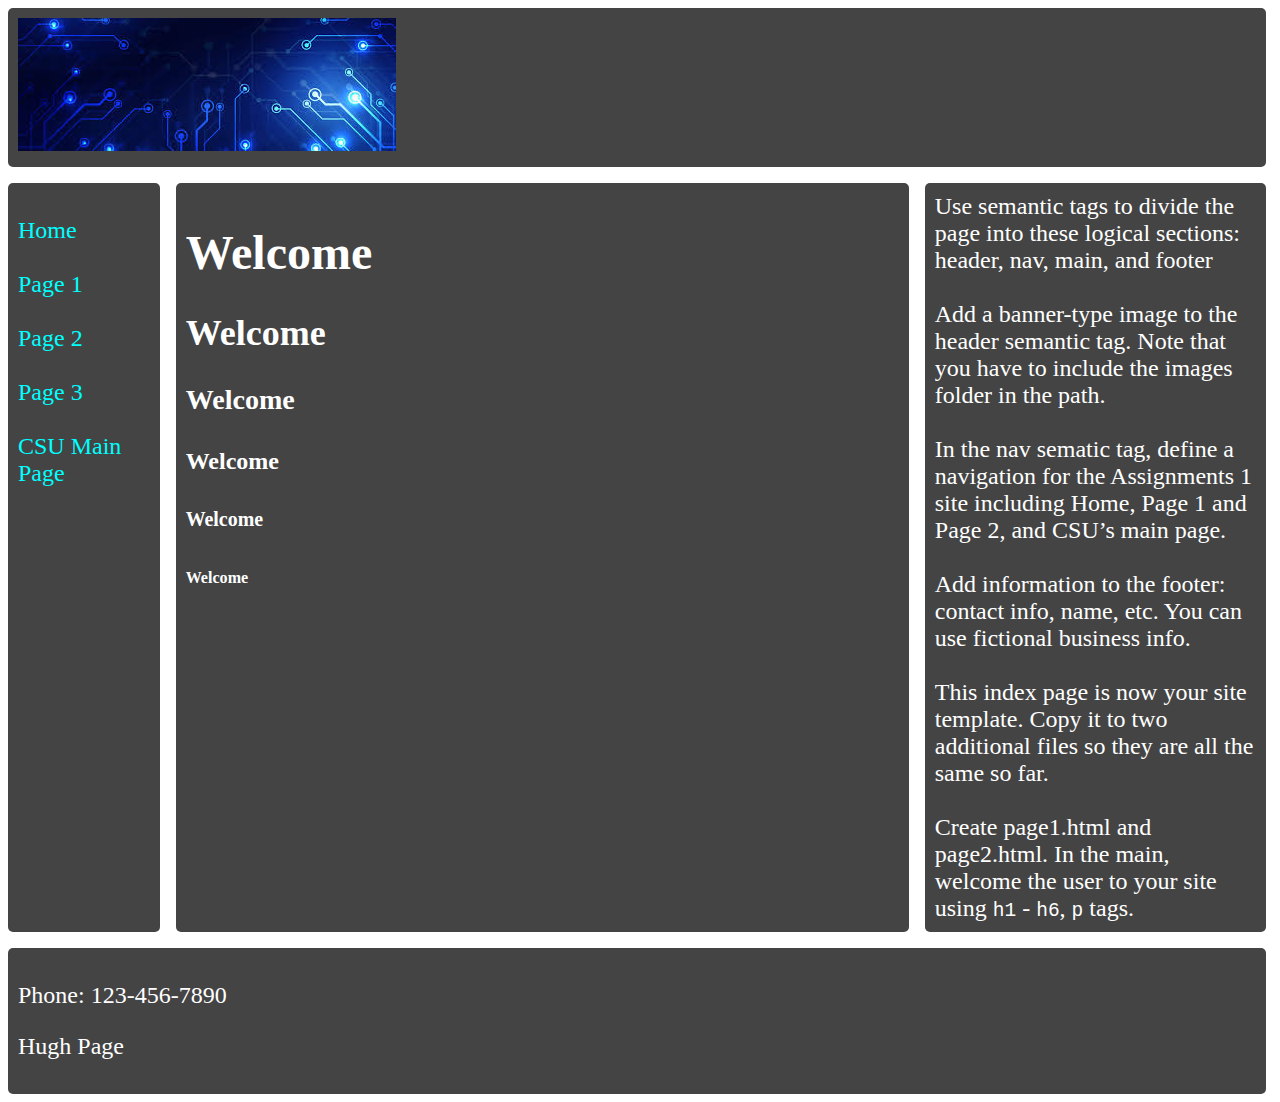
<file: index.html>
<!DOCTYPE html>
<html>
  <head>
    <meta charset="utf-8">
    <meta name="viewport" content="width=device-width">
    <title>Home</title>
    <link href="style.css" rel="stylesheet" type="text/css" />
  </head>
  <body>
    <div class = "wrapper">
    <header class = "box header"> 
      <img src= "images/banner.jpeg">
    </header>
    
    <nav class = "box sidebar">
      <ul>
        <li><a href="index.html">Home</a></li> <br>
        <li><a href="page1.html">Page 1</a></li> <br>
        <li><a href="page2.html">Page 2</a></li> <br>
        <li><a href="page3.html">Page 3</a></li> <br>
        <li><a href="https://www.columbusstate.edu">CSU Main Page</a></li>
      </ul>
    </nav>

    <main class = "box content">
      <h1>Welcome</h1>
      <h2>Welcome</h2>
      <h3>Welcome</h3>
      <h4>Welcome</h4>
      <h5>Welcome</h5>
      <h6>Welcome</h6>
    </main>

    <aside class = "box aside">
      Use semantic tags to divide the page into these logical sections: header, nav, main, and footer <br><br> Add a banner-type image to the header semantic tag. Note that you have to include the images folder in the path. <br><br> In the nav sematic tag, define a navigation for the Assignments 1 site including Home, Page 1 and Page 2, and CSU’s main page. <br><br> Add information to the footer: contact info, name, etc. You can use fictional business info. <br><br> This index page is now your site template. Copy it to two additional files so they are all the same so far. <br><br> Create page1.html and page2.html. In the main, welcome the user to your site using <code>h1</code> - <code>h6</code>, <code>p</code> tags.
    </aside>

    <footer class = "box footer"> 
      <p>Phone: 123-456-7890</p>
      <p>Hugh Page</p>
    </footer>
    </div>
    <script src="script.js"></script>
  </body>
</html>
</file>
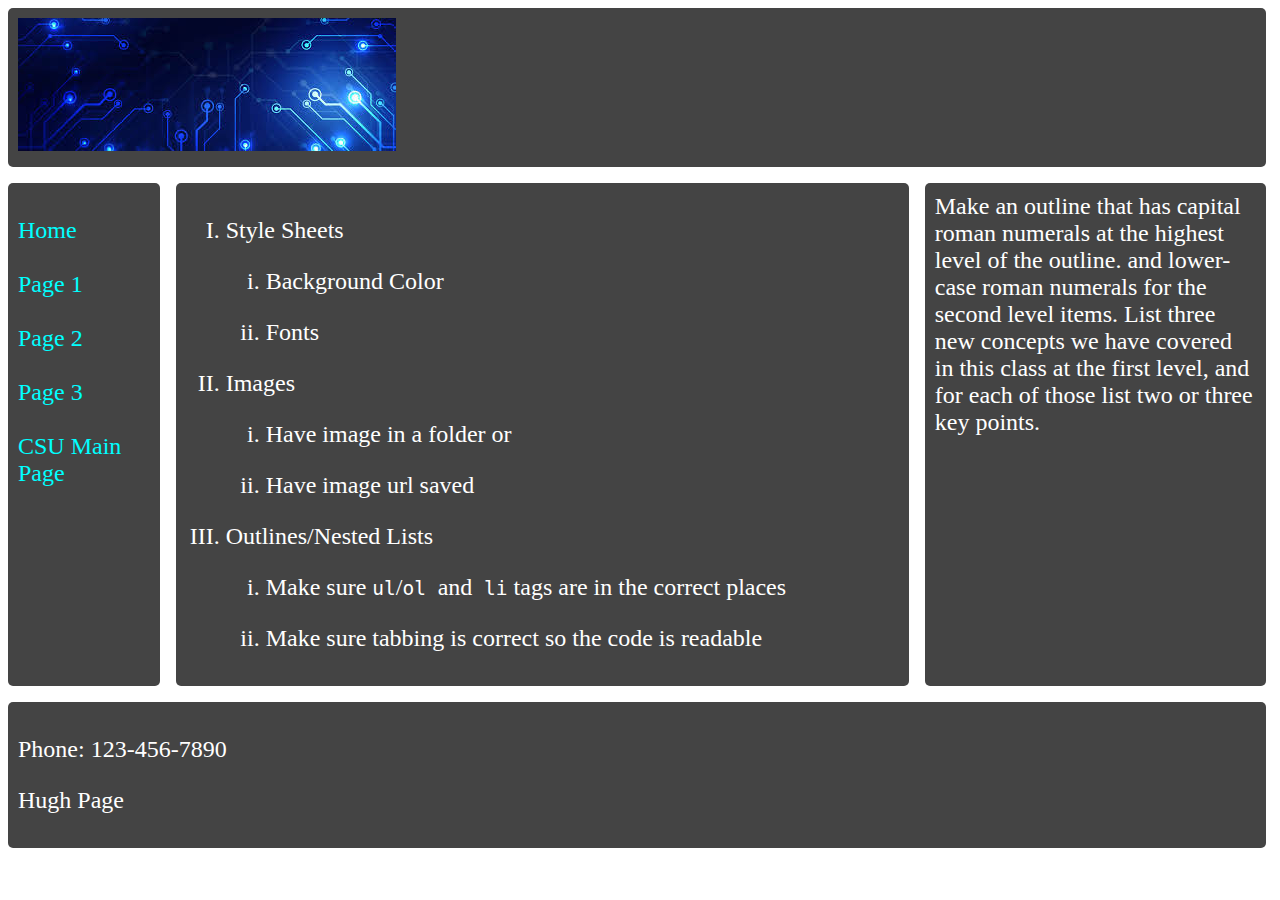
<file: page1.html>
<!DOCTYPE html>
<html>
  <head>
    <meta charset="utf-8">
    <meta name="viewport" content="width=device-width">
    <title>Page 1</title>
    <link href="style.css" rel="stylesheet" type="text/css" />
  </head>
  <body>
    <div class = "wrapper">
    <header class = "box header"> 
      <img src= "images/banner.jpeg">
    </header>

    <nav class = "box sidebar">
      <ul>
        <li><a href="index.html">Home</a></li> <br>
        <li><a href="page1.html">Page 1</a></li> <br> 
        <li><a href="page2.html">Page 2</a></li> <br>
        <li><a href="page3.html">Page 3</a></li> <br>
        <li><a href="https://www.columbusstate.edu"> CSU Main Page</a></li>
      </ul>
    </nav>

    <main class = "box content">
      <ol type = "I">
        <li>
          <p>Style Sheets</p>
          <ol type = "i">
            <li><p>Background Color</p></li>
            <li><p>Fonts</p></li>
          </ol>
        </li>
        <li>
          <p>Images</p>
          <ol type="i">
            <li><p>Have image in a folder or</p></li>
            <li><p>Have image url saved</p></li>
          </ol>
        </li>
        <li>
          <p>Outlines/Nested Lists</p>
          <ol type = "i">
            <li><p>Make sure <code>ul</code>/<code>ol </code>and<code> li</code> tags are in the correct places</p></li>
            <li><p>Make sure tabbing is correct so the code is readable</p></li>
          </ol>
        </li>
      </ol>
    </main>

    <aside class = "box aside">
      Make an outline that has capital roman numerals at the highest level of the outline. and lower-case roman numerals for the second level items. List three new concepts we have covered in this class at the first level, and for each of those list two or three key points.  
    </aside>

    <footer class = "box footer"> 
      <p>Phone: 123-456-7890</p>
      <p>Hugh Page</p>
    </footer>
    </div>
    <script src="script.js"></script>
  </body>
</html>
</file>
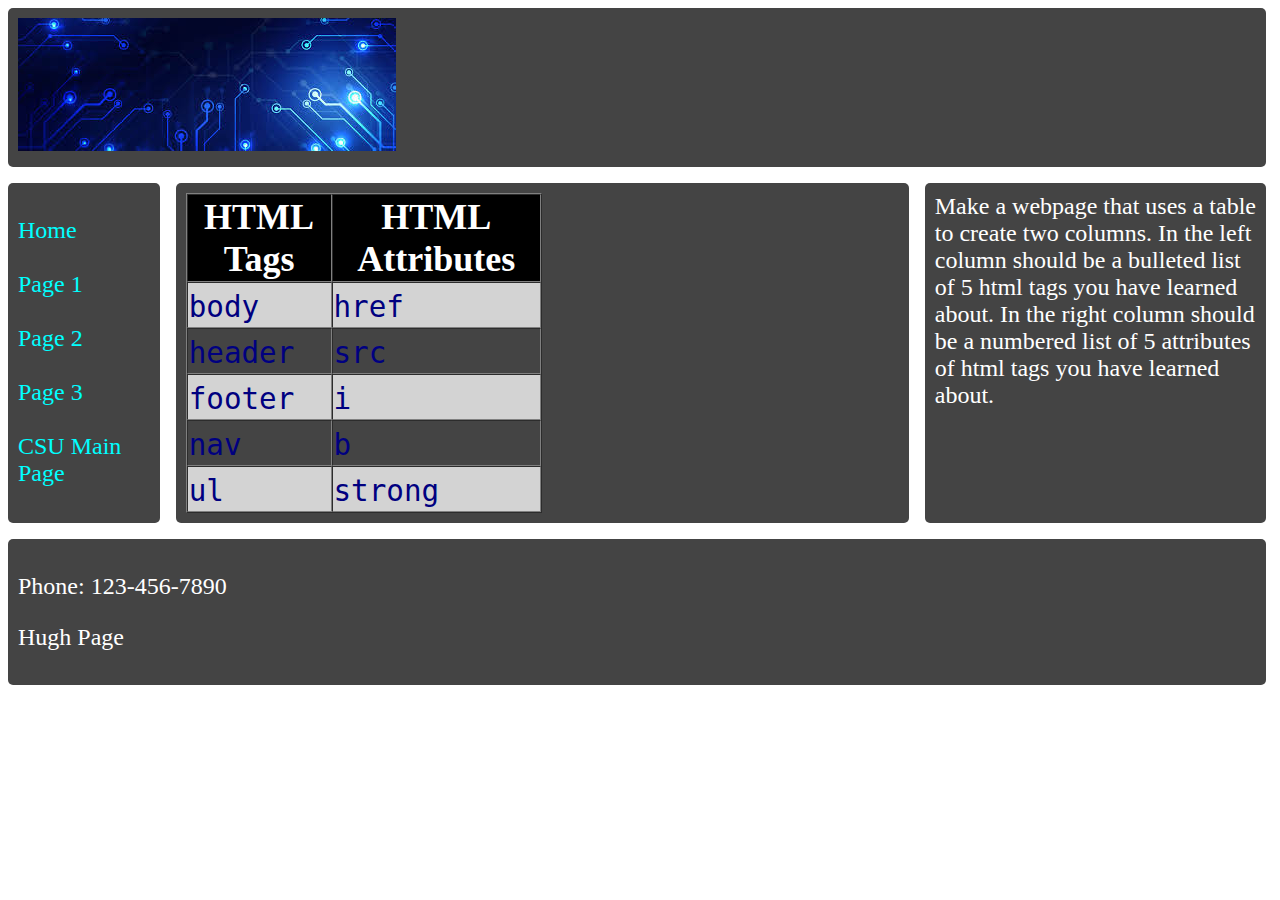
<file: page2.html>
<!DOCTYPE html>
<html>
  <head>
    <meta charset="utf-8">
    <meta name="viewport" content="width=device-width">
    <title>Page 2</title>
    <link href="style.css" rel="stylesheet" type="text/css" />
  </head>
  <body>
    <div class = "wrapper">
    <header class = "box header"> 
      <img src= "images/banner.jpeg">
    </header>

    <nav class = "box sidebar">
      <ul>
        <li><a href="index.html">Home</a></li> <br>
        <li><a href="page1.html">Page 1</a></li> <br>
        <li><a href="page2.html">Page 2</a></li> <br>
        <li><a href="page3.html">Page 3</a></li> <br>
        <li><a href="https://www.columbusstate.edu"> CSU Main Page</a></li>
      </ul>
    </nav>

    <main class = "box content">
       <table width='50%' border=1px cellspacing=0>
         <tr>
           <th>HTML Tags</th>
           <th>HTML Attributes</th>
         </tr>
         <tr>
           <td><code>body</code></td>
           <td><code>href</code></td>
         </tr>
         <tr>
           <td><code>header</code></td>
           <td><code>src</code></td>
         </tr>
         <tr>
           <td><code>footer</code></td>
           <td><code>i</code></td>
         </tr>
         <tr>
           <td><code>nav</code></td>
           <td><code>b</code></td>
         </tr>
         <tr>
           <td><code>ul</code></td>
           <td><code>strong</code></td>
         </tr>
       </table>
    </main>
    <aside class = "box aside">
      Make a webpage that uses a table to create two columns. In the left column should be a bulleted list of 5 html tags you have learned about. In the right column should be a numbered list of 5 attributes of html tags you have learned about.
    </aside>

    <footer class = "box footer"> 
      <p>Phone: 123-456-7890</p>
      <p>Hugh Page</p>
    </footer>
    </div>
    <script src="script.js"></script>
  </body>
</html>
</file>
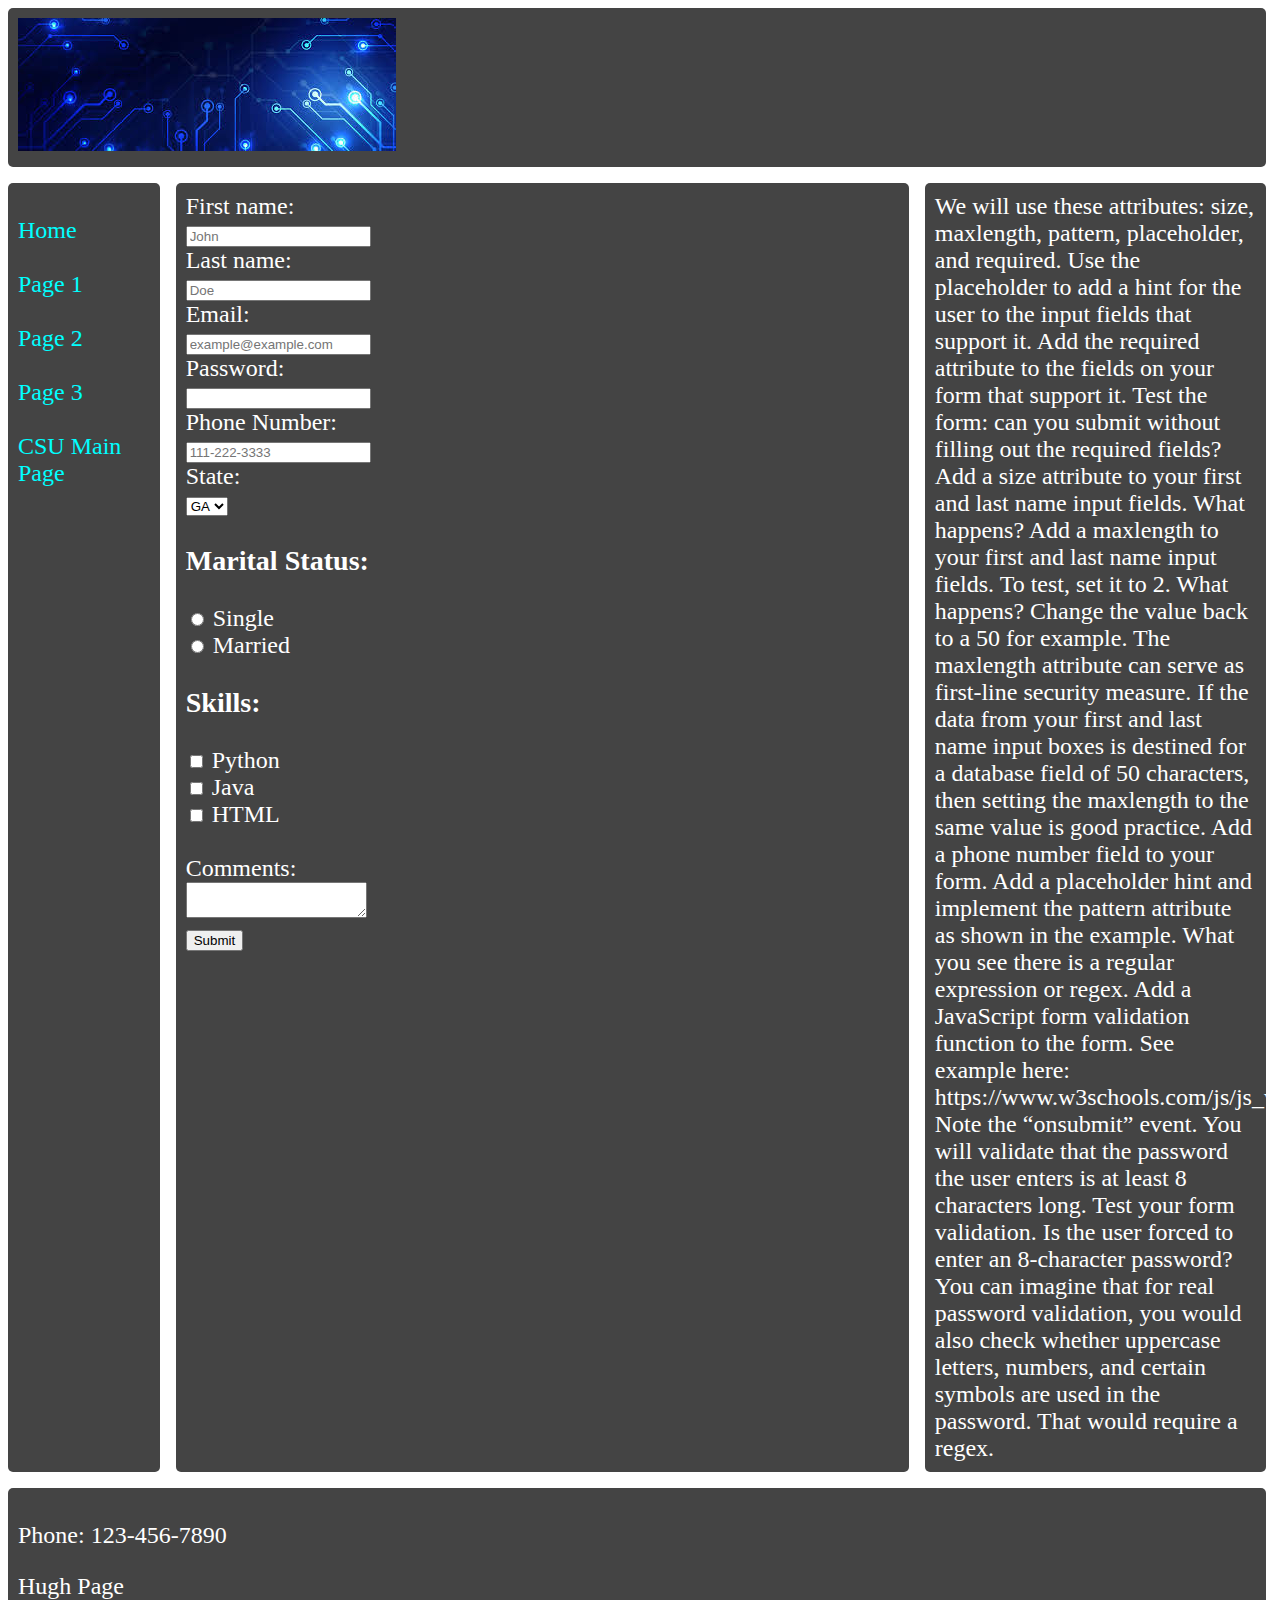
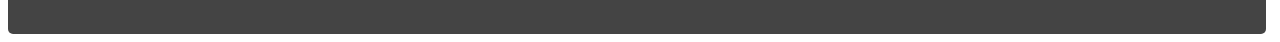
<file: page3.html>
<!DOCTYPE html>
<html>
  <head>
    <meta charset="utf-8">
    <meta name="viewport" content="width=device-width">
    <title>Page 3</title>
    <link href="style.css" rel="stylesheet" type="text/css" />
  </head>
  <body>
    <div class = "wrapper">
    <header class = "box header"> 
      <img src= "images/banner.jpeg">
    </header>

    <nav class = "box sidebar">
      <ul>
        <li><a href="index.html">Home</a></li> <br>
        <li><a href="page1.html">Page 1</a></li> <br>
        <li><a href="page2.html">Page 2</a></li> <br>
        <li><a href="page3.html">Page 3</a></li> <br>
        <li><a href="https://www.columbusstate.edu"> CSU Main Page</a></li>
      </ul>
    </nav>

    <main class = "box content">
      <form name = "myForm" action = "https://webdevbasics.net/scripts/yoga.php" onsubmit = "return validateForm()" method = "post">
        <label for="fname">First name:</label><br>
        <input type = "text" id="fname" name="fname" placeholder = "John" size = 20 maxlength = 50 required><br>
        <label for="lname">Last name:</label><br>
        <input type = "text" id="lname" name="lname" placeholder = "Doe" size = 20 maxlength = 50 required><br>

        <label for="email">Email:</label><br>
        <input type = "email" id="myemail" name="myemail" placeholder = "example@example.com" required><br>

        <label for = "password">Password:</label><br>
        <input type = "password" id = "password" name = "password" required><br>

        <label for = "tel"> Phone Number:</label><br>
        <input type = "tel" id = "phonenum" name = "phonenum" placeholder = "111-222-3333" pattern = "[0-9]{3}-[0-9]{3}-[0-9]{4}" maxlength = 12 required><br>

        <label for="state">State:</label><br>
        <select id = "state">
          <option>GA</option>
          <option>AL</option>
          <option>FL</option>
        </select>

        <h3> Marital Status: </h3>
        <input type = "radio" id = "single" name = "marital" value = "single" required>
        <label for="single">Single</label><br>
        <input type = "radio" id = "married" name = "marital" value = "married">
        <label for="married">Married</label><br>

        <h3>Skills:</h3>
        <input type="checkbox" id="skill1" name="skill1" value="skill1">
        <label for="skill1"> Python </label><br>
        <input type="checkbox" id="skill2" name="skill2" value="skill2">
        <label for="skill2">Java</label><br>
        <input type="checkbox" id="skill3" name="skill3" value="skill3">
        <label for="skill3">HTML</label><br><br>

        <label for = "comments">Comments:</label><br>
        <textarea id = "comments" name = "comments"></textarea><br>
        
        <input type = "submit" value="Submit">
      </form>
    </main>
    <aside class = "box aside">
      We will use these attributes: size, maxlength, pattern, placeholder, and required. Use the placeholder to add a hint for the user to the input fields that support it. Add the required attribute to the fields on your form that support it. Test the form: can you submit without filling out the required fields? Add a size attribute to your first and last name input fields. What happens? Add a maxlength to your first and last name input fields. To test, set it to 2. What happens? Change the value back to a 50 for example. The maxlength attribute can serve as first-line security measure. If the data from your first and last name input boxes is destined for a database field of 50 characters, then setting the maxlength to the same value is good practice. Add a phone number field to your form. Add a placeholder hint and implement the pattern attribute as shown in the example. What you see there is a regular expression or regex. Add a JavaScript form validation function to the form. See example here: https://www.w3schools.com/js/js_validation.asp Note the “onsubmit” event. You will validate that the password the user enters is at least 8 characters long. Test your form validation. Is the user forced to enter an 8-character password? You can imagine that for real password validation, you would also check whether uppercase letters, numbers, and certain symbols are used in the password. That would require a regex.
    </aside>

    <footer class = "box footer"> 
      <p>Phone: 123-456-7890</p>
      <p>Hugh Page</p>
    </footer>
    </div>
    <script src="script.js"></script>
  </body>
</html>
</file>
<file: style.css>
@media screen and (min-width: 992px) {
  .wrapper {
    display: grid;
    grid-gap: 1em;
    grid-template-columns: 12% 58% 27%;
  }

  .header {
    grid-row: 1;
    grid-column: 1/4;
  }

  .sidebar {
    grid-row: 2;
    grid-column: 1;
  }

  .content {
    grid-row: 2;
    grid-column: 2;
  }

  .aside {
    grid-row: 2;
    grid-column: 3;
  }

  .footer {
    grid-row: 3;
    grid-column: 1/4;
  }
}
@media screen and (max-width: 600px) {
  .wrapper {
    display: grid;
    grid-gap: 1em;
  }

  .header {
    width: 96%;
    grid-row: 1;
  }

  .sidebar {
    width: 96%;
    grid-row: 2;
  }

  .main {
    width: 96%;
    grid-row: 3;
  }

  .aside {
    width: 96%;
    grid-row: 4;
  }
  .footer {
    width: 96%;
    grid-row: 5;
  } 
}

li a:link {
  text-decoration: none;
  color: aqua
}

li a:visited {
  text-decoration: none;
  color: aqua;
}

li a:hover {
  text-decoration: none;
  background-color: blue;
}

li a:active {
  text-decoration: none;
}

.box {
background-color: #444;
color: #fff;
border-radius: 5px;
padding: 10px;
font-size: 150%; 
}

li, nav ul {
  padding: 0;
}

th{
  color: white;
  background-color: black;
}

tr:nth-child(even) {
  background-color: lightgray;
}

table{
  font-size: 1.5em;
  font-family: serif;
  color: navy
}

ul li {
  list-style: none;
}

li a {
  text-decoration: none;
}
</file>
